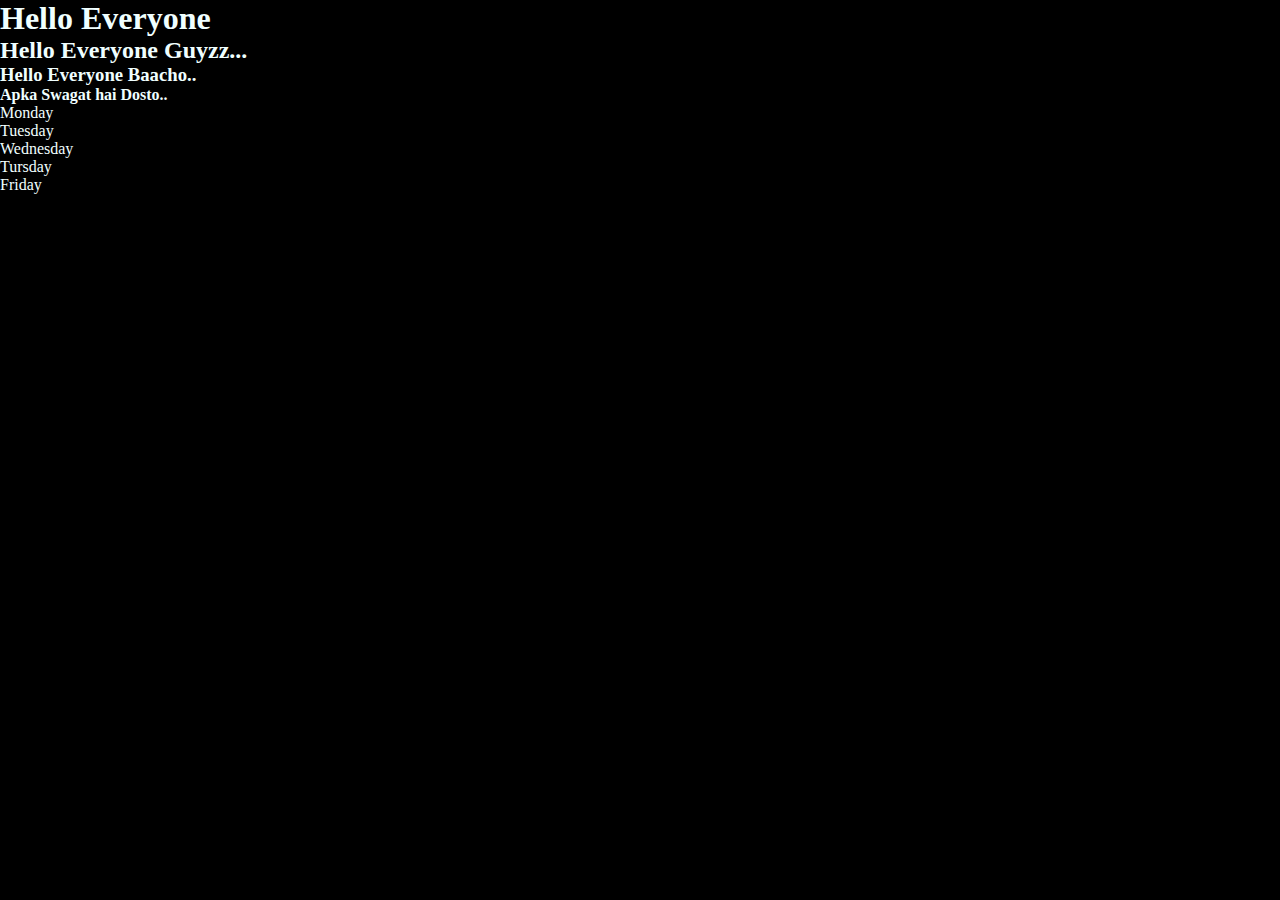
<file: Dom/index.html>
<!DOCTYPE html>
<html lang="en">
<head>
    <meta charset="UTF-8">
    <meta name="viewport" content="width=device-width, initial-scale=1.0">
    <title> Document Object Model </title>
    <link rel="stylesheet" href="css.css">
 </head>
<body id="welcome">
    <h1 class="JiBaataieNa"> Hello Everyone </h1>
    <h2> Hello Everyone Guyzz...</h2>
    <h3> Hello Everyone Baacho.. </h3>
    <h4> Apka Swagat hai Dosto.. </h4>
<div class="parent">
    <div class="days">Monday</div>
    <div class="days">Tuesday</div>
    <div class="days">Wednesday</div>
    <div class="days">Tursday</div>
    <div class="days">Friday</div>
</div>
    <script src="dom.js"> </script>
    
</body>
</html>
</file>
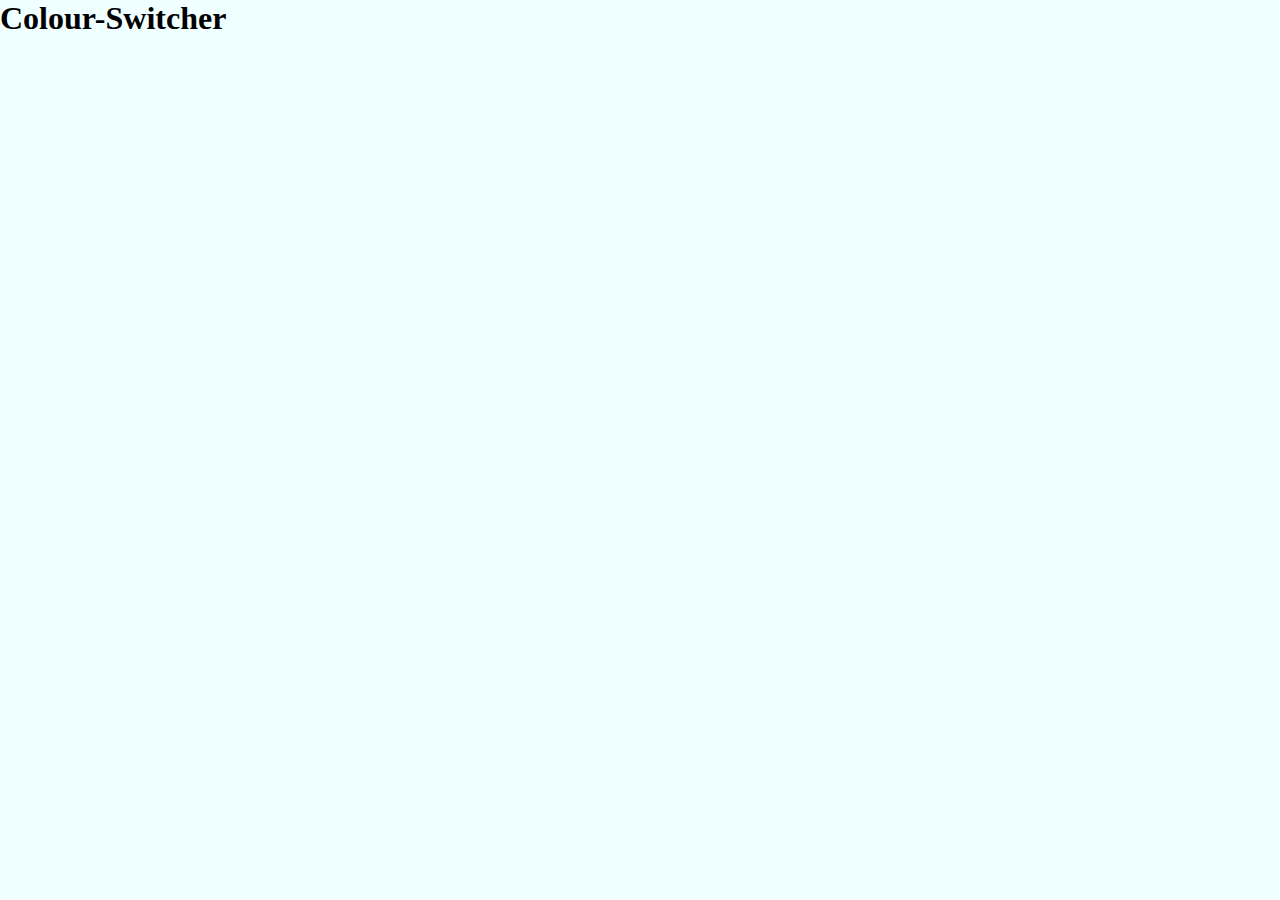
<file: small_project/color_switcher/index.html>
<!DOCTYPE html>
<html lang="en">
<head>
    <meta charset="UTF-8">
    <meta name="viewport" content="width=device-width, initial-scale=1.0">
    <title>Colour Switcher - Game</title>
    <link rel="stylesheet" href="style.css">
</head>
<body>
<div class="Boxy">


<H1>Colour-Switcher</H1>

    <div class="box" id="grey"></div>
    <div class="box" id="white"></div>
    <div class="box" id="blue"></div>
    <div class="box" id="yellow"></div>
    

</div>


    <script src="script.js"></script>
</body>
</html>
</file>
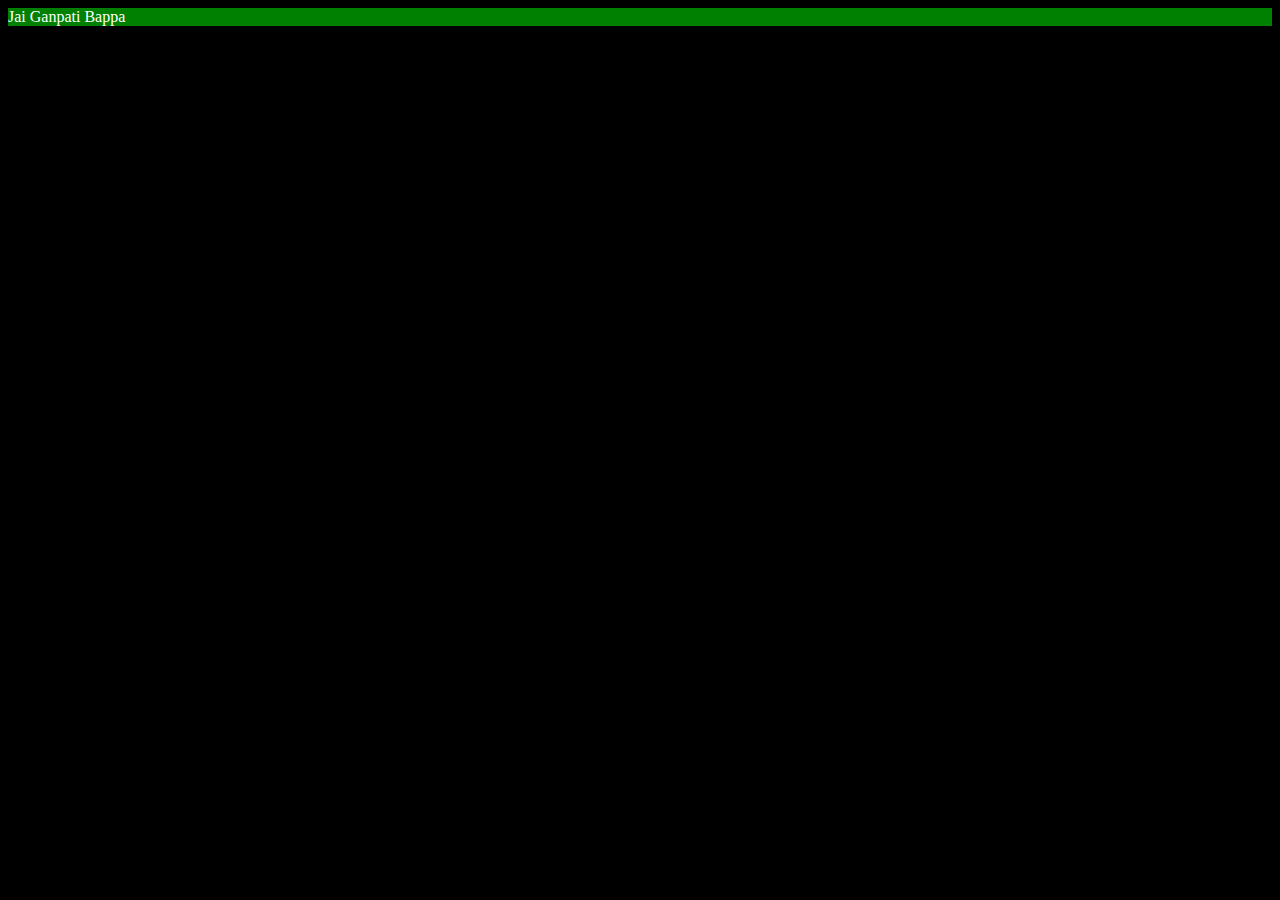
<file: Dom/create.html>
<!DOCTYPE html>
<html lang="en">
<head>
    <meta charset="UTF-8">
    <meta name="viewport" content="width=device-width, initial-scale=1.0">
    <title>Document</title>
</head>
<body style="background-color: black;">
    


    <script>
const div = document.createElement('div')
console.log(div);
div.className="main"       //className is use to set class through the javascript
div.id= "yup";      //id is also used to set the id through the javascript
div.setAttribute("title","jiTititle");      //to set something through set value we have to pass two value like title, id, class name and what you want to set 
div.style.backgroundColor="green";
div.innerText=" Jai Ganpati Bappa";
div.style.color="white";
document.body.append(div)
    </script>
</body>
</html>
</file>
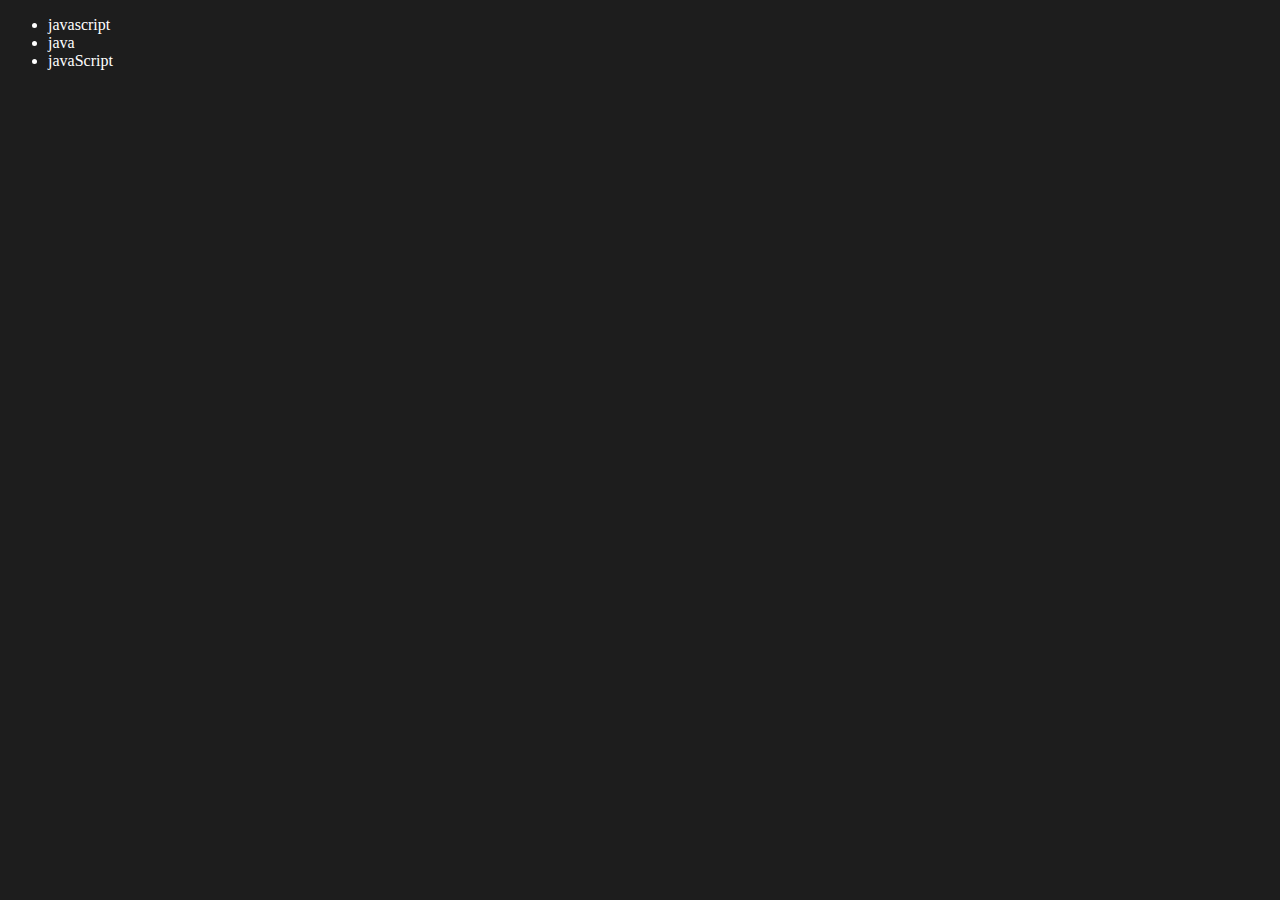
<file: Dom/dom.html>
<!DOCTYPE html>
<html lang="en">
<head>
    <meta charset="UTF-8">
    <meta name="viewport" content="width=device-width, initial-scale=1.0">
    <title>New concept of Dom</title>
</head>
<body style="background-color: rgba(0, 0, 0, 0.885); color :white;">
    <ul class="language">
        <li>javascript</li>
    </ul>

    <script>
        //Adding list item 
      function addLanguage(langName){
        const li = document.createElement('li');      // TO create aur append new list element 
        li.innerHTML=`${langName}`;
        document.querySelector('.language').appendChild(li)
      }
      addLanguage("java")

//Above are not optimised way to create element 

function lagOpti(langName){
    const li = document.createElement('li');
    li.appendChild(document.createTextNode(langName))    // This is optimised ways to do that
    document.querySelector('.language').appendChild(li)
}
lagOpti("javaScript")

// Editing of value of list 
const editLang= document.querySelector("li:nth-child(1)")
const newele= Document.createElement('li')
newele.textContent="jai"
editLang.replaceWith(newele);

//edit
const firstlang= document.querySelector("li:first-child")
firstlang.outerHTML='<li> jai shree ram </li>'



// remove the  value 
const lastele = document.querySelector('li:nth-child(2)')
lastele.remove()


    </script>
</body>
</html>
</file>
<file: Dom/css.css>
*{
    margin: 0;
    padding: 0;
    background-color: black;
    color: azure;
}
</file>
<file: small_project/color_switcher/style.css>
*{
    margin: 0;
    padding: 0;
    background-color: azure;
}

.boxy{
    height: 20px;
    margin: 5px;
    border: 5px solid black;
}
</file>
